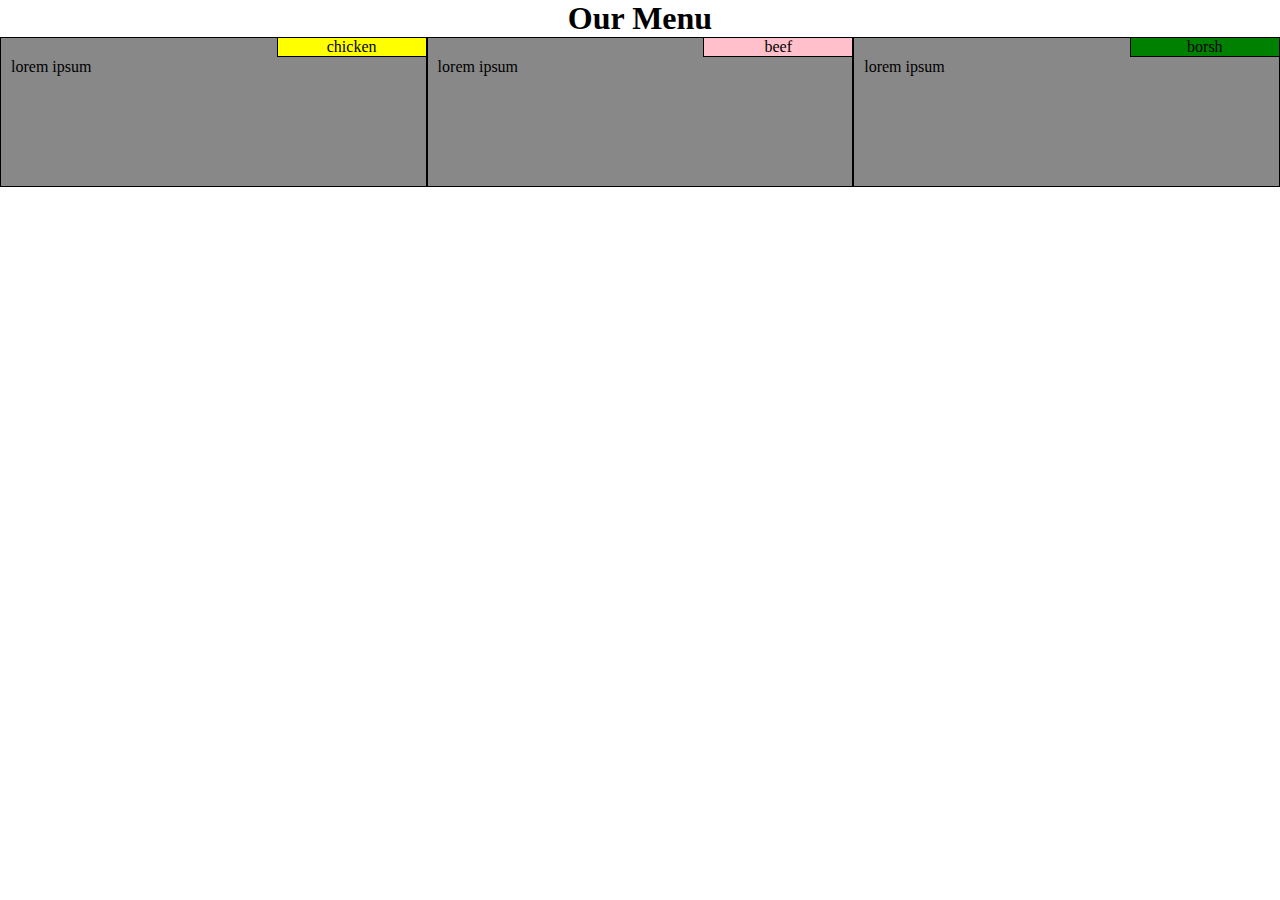
<file: mod2_solution/index.html>
<html>
<head>
  <link href="css/style.css" rel="stylesheet" type="text/css">
</head>
<body>
  <h1>Our Menu</h1>
  <div class="container">
<div class="row">
<div class="col-lg-4 col-md-6">
  <div class="title"><p id="s1">chicken</p></div>
  lorem ipsum
</div>
  <div class="col-lg-4 col-md-6">
    <div class="title"><p id="s2">beef</p></div>
  lorem ipsum
</div>
  <div id="last_column" class="col-lg-4 col-md-6">
    <div class="title"><p id="s3">borsh</p></div>
  lorem ipsum
</div>
</div>
    </div>
</body>
</html>
</file>
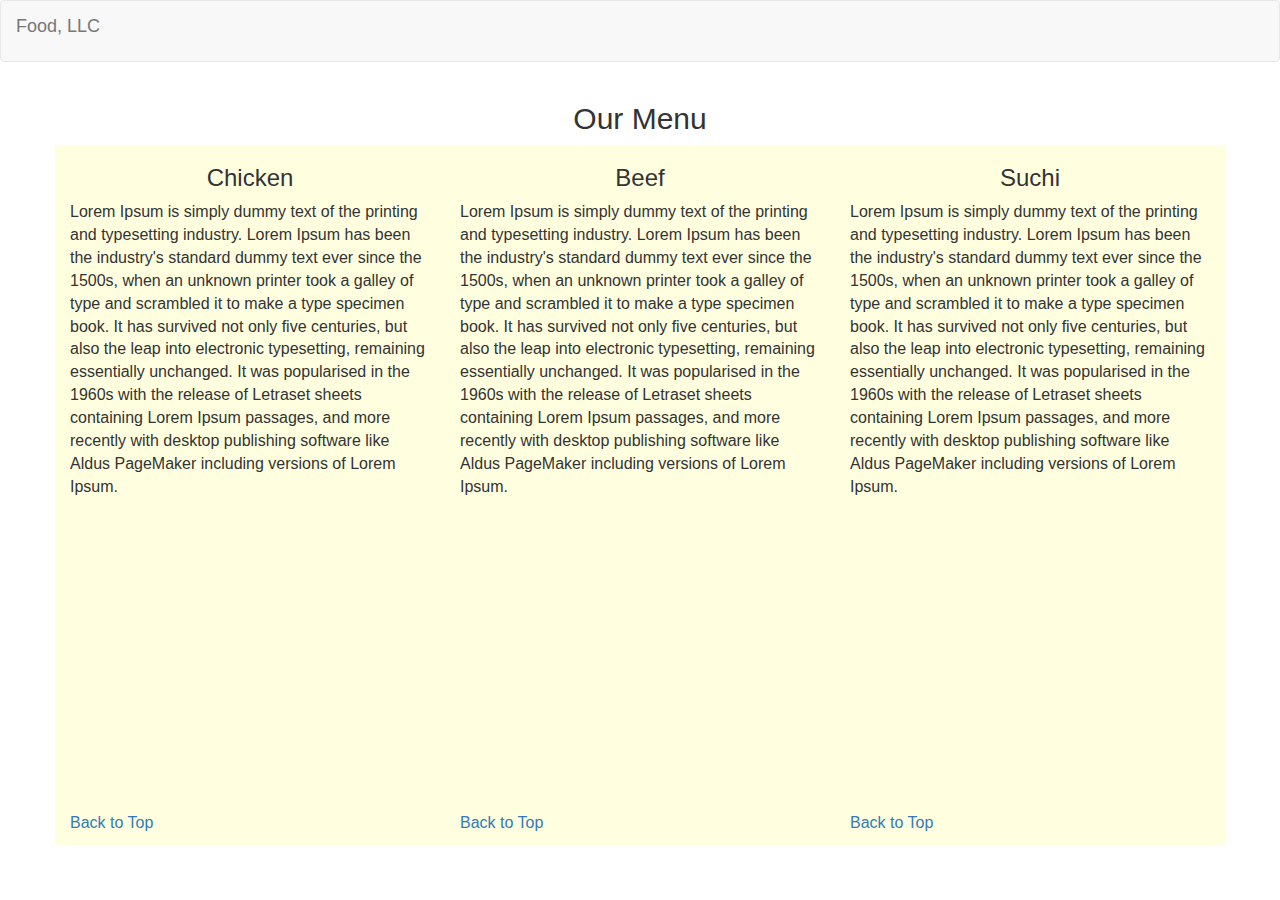
<file: mod3_solution/index.html>
<!DOCTYPE>
<html>
  <head>
    <meta charset="utf-8">
    <meta http-equiv="X-UA-Compatible" content="IE=edge">
    <meta name="viewport" content="width=device-width, initial-scale=1">
    <title>mod3_solution</title>
    <link rel="stylesheet" href="css/bootstrap.min.css">
    <link rel="stylesheet" href="css/styles.css">
  </head>
<body>
<header>
  <!-- ********************* NAVBAR ****************************-->
  <nav class="navbar navbar-default">
  
  <div class="container-fluid">
    <!-- Brand and toggle get grouped for better mobile display -->
    <div class="navbar-header">
	<p class="navbar-brand">Food, LLC</p>
     <button type="button" class="navbar-toggle collapsed" data-toggle="collapse" data-target="#collapsable-nav" aria-expanded="false">
            <span class="sr-only">Toggle navigation</span>
            <span class="icon-bar"></span>
            <span class="icon-bar"></span>
            <span class="icon-bar"></span>
     </button>
    </div>
	<div id="collapsable-nav" class="collapse navbar-collapse">
           <ul id="nav-list" class="nav navbar-nav navbar-right text-center">
            <li class="visible-xs" class="active">
              <a href="#chicken_block"><span>Chicken<span></a>
            </li>
            <li class="visible-xs">
              <a href="#beef_block"><br class="hidden-xs">Beef</a>
            </li>
            <li class="visible-xs">
              <a href="sushi_block"><br class="hidden-xs">Sushi</a>
            </li>
            </ul><!-- #nav-list -->
        </div><!-- .collapse .navbar-collapse -->

  </div><!-- /.container-fluid -->
</nav>
</header>
  <!-- *************************** END NAVBAR ******************************-->
<div id="main-content" class="container">
    <h2 id="menu-categories-title" class="text-center">Our Menu</h2>  
    <div class="category-block col-md-4 col-sm-6 col-xs-12 col-xxs-12">
        <h3 id="chicken_block" class="text-center">Chicken</h3>
		<span>Lorem Ipsum is simply dummy text of the printing and typesetting industry. Lorem Ipsum has been the industry's standard dummy text ever since the 1500s, when an unknown printer took a galley of type and scrambled it to make a type specimen book. It has survived not only five centuries, but also the leap into electronic typesetting, remaining essentially unchanged. It was popularised in the 1960s with the release of Letraset sheets containing Lorem Ipsum passages, and more recently with desktop publishing software like Aldus PageMaker including versions of Lorem Ipsum.
		</span>
		<a href="#menu-categories-title"><div class="back">Back to Top</div></a>
	</div>

	 <div class="category-block col-md-4 col-sm-6 col-xs-12 col-xxs-12">
        <h3 id="beef_block" class="text-center">Beef</h3>
		<span>Lorem Ipsum is simply dummy text of the printing and typesetting industry. Lorem Ipsum has been the industry's standard dummy text ever since the 1500s, when an unknown printer took a galley of type and scrambled it to make a type specimen book. It has survived not only five centuries, but also the leap into electronic typesetting, remaining essentially unchanged. It was popularised in the 1960s with the release of Letraset sheets containing Lorem Ipsum passages, and more recently with desktop publishing software like Aldus PageMaker including versions of Lorem Ipsum.
		</span>
		<a href="#menu-categories-title"><div class="back">Back to Top</div></a>
	</div>
	
	 <div class="category-block col-md-4 col-sm-12 col-xs-12 col-xxs-12">
        <h3 id="sushi_block" class="text-center">Suchi</h3>
		<span>Lorem Ipsum is simply dummy text of the printing and typesetting industry. Lorem Ipsum has been the industry's standard dummy text ever since the 1500s, when an unknown printer took a galley of type and scrambled it to make a type specimen book. It has survived not only five centuries, but also the leap into electronic typesetting, remaining essentially unchanged. It was popularised in the 1960s with the release of Letraset sheets containing Lorem Ipsum passages, and more recently with desktop publishing software like Aldus PageMaker including versions of Lorem Ipsum.
		</span>
		<a href="#menu-categories-title"><div class="back">Back to Top</div></a>
	</div>

</div><!-- End of #main-content -->

 <!-- jQuery (Bootstrap JS plugins depend on it) -->
  <script src="js/jquery-1.11.3.min.js"></script>
  <script src="js/bootstrap.min.js"></script>
  <script src="js/script.js"></script>
</body>
</html>
</file>
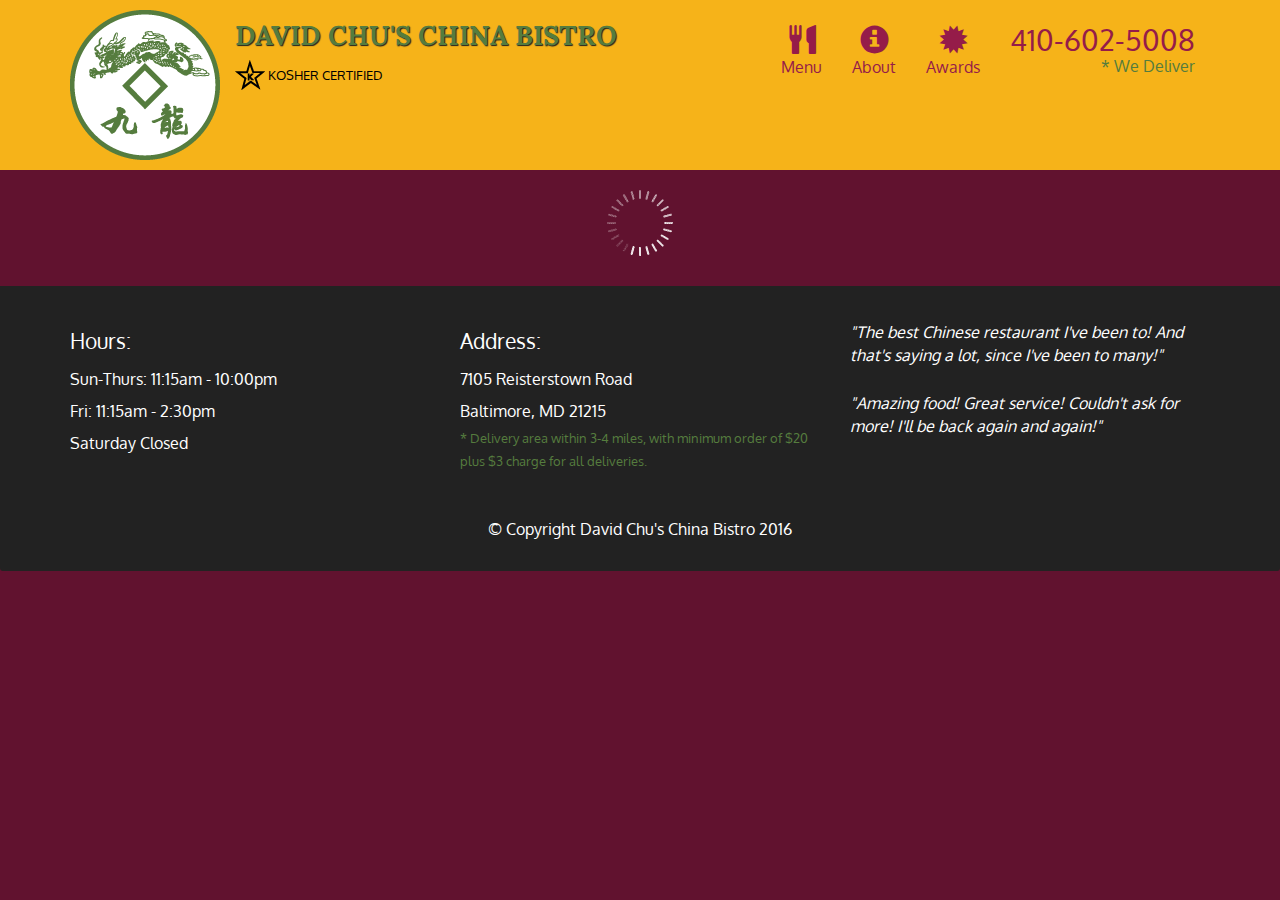
<file: mod5_solution/index.html>
<!doctype html>
<html lang="en">
  <head>
    <meta charset="utf-8">
    <meta http-equiv="X-UA-Compatible" content="IE=edge">
    <meta name="viewport" content="width=device-width, initial-scale=1">
    <title>David Chu's China Bistro</title>
    <link rel="stylesheet" href="css/bootstrap.min.css">
    <link rel="stylesheet" href="css/styles.css">
    <link href='https://fonts.googleapis.com/css?family=Oxygen:400,300,700' rel='stylesheet' type='text/css'>
    <link href='https://fonts.googleapis.com/css?family=Lora' rel='stylesheet' type='text/css'>
  </head>
<body>
  <header>
    <nav id="header-nav" class="navbar navbar-default">
      <div class="container">
        <div class="navbar-header">
          <a href="index.html" class="pull-left visible-md visible-lg">
            <div id="logo-img" alt="Logo image"></div>
          </a>

          <div class="navbar-brand">
            <a href="index.html"><h1>David Chu's China Bistro</h1></a>
            <p>
              <img src="images/star-k-logo.png" alt="Kosher certification">
              <span>Kosher Certified</span>
            </p>
          </div>

          <button id="navbarToggle" type="button" class="navbar-toggle collapsed" data-toggle="collapse" data-target="#collapsable-nav" aria-expanded="false">
            <span class="sr-only">Toggle navigation</span>
            <span class="icon-bar"></span>
            <span class="icon-bar"></span>
            <span class="icon-bar"></span>
          </button>
        </div>
        
        <div id="collapsable-nav" class="collapse navbar-collapse">
           <ul id="nav-list" class="nav navbar-nav navbar-right">
            <li id="navHomeButton" class="visible-xs active">
              <a href="index.html">
                <span class="glyphicon glyphicon-home"></span> Home</a>
            </li>
            <li id="navMenuButton">
              <a href="#" onclick="$dc.loadMenuCategories();">
                <span class="glyphicon glyphicon-cutlery"></span><br class="hidden-xs"> Menu</a>
            </li>
            <li>
              <a href="#">
                <span class="glyphicon glyphicon-info-sign"></span><br class="hidden-xs"> About</a>
            </li>
            <li>
              <a href="#">
                <span class="glyphicon glyphicon-certificate"></span><br class="hidden-xs"> Awards</a>
            </li>
            <li id="phone" class="hidden-xs">
              <a href="tel:410-602-5008">
                <span>410-602-5008</span></a><div>* We Deliver</div>
            </li>
          </ul><!-- #nav-list -->
        </div><!-- .collapse .navbar-collapse -->
      </div><!-- .container -->
    </nav><!-- #header-nav -->
  </header>

  <div id="call-btn" class="visible-xs">
    <a class="btn" href="tel:410-602-5008">
    <span class="glyphicon glyphicon-earphone"></span>
    410-602-5008
    </a>
  </div>
  <div id="xs-deliver" class="text-center visible-xs">* We Deliver</div>

  <div id="main-content" class="container"></div>

  <footer class="panel-footer">
    <div class="container">
      <div class="row">
        <section id="hours" class="col-sm-4">
          <span>Hours:</span><br>
          Sun-Thurs: 11:15am - 10:00pm<br>
          Fri: 11:15am - 2:30pm<br>
          Saturday Closed
          <hr class="visible-xs">
        </section>
        <section id="address" class="col-sm-4">
          <span>Address:</span><br>
          7105 Reisterstown Road<br>
          Baltimore, MD 21215
          <p>* Delivery area within 3-4 miles, with minimum order of $20 plus $3 charge for all deliveries.</p>
          <hr class="visible-xs">
        </section>
        <section id="testimonials" class="col-sm-4">
          <p>"The best Chinese restaurant I've been to! And that's saying a lot, since I've been to many!"</p>
          <p>"Amazing food! Great service! Couldn't ask for more! I'll be back again and again!"</p>
        </section>
      </div>
      <div class="text-center">&copy; Copyright David Chu's China Bistro 2016</div>
    </div>
  </footer>

  <!-- jQuery (Bootstrap JS plugins depend on it) -->
  <script src="js/jquery-2.1.4.min.js"></script>
  <script src="js/bootstrap.min.js"></script>
  <script src="js/ajax-utils.js"></script>
  <script src="js/script.js"></script>
</body>
</html>
</file>
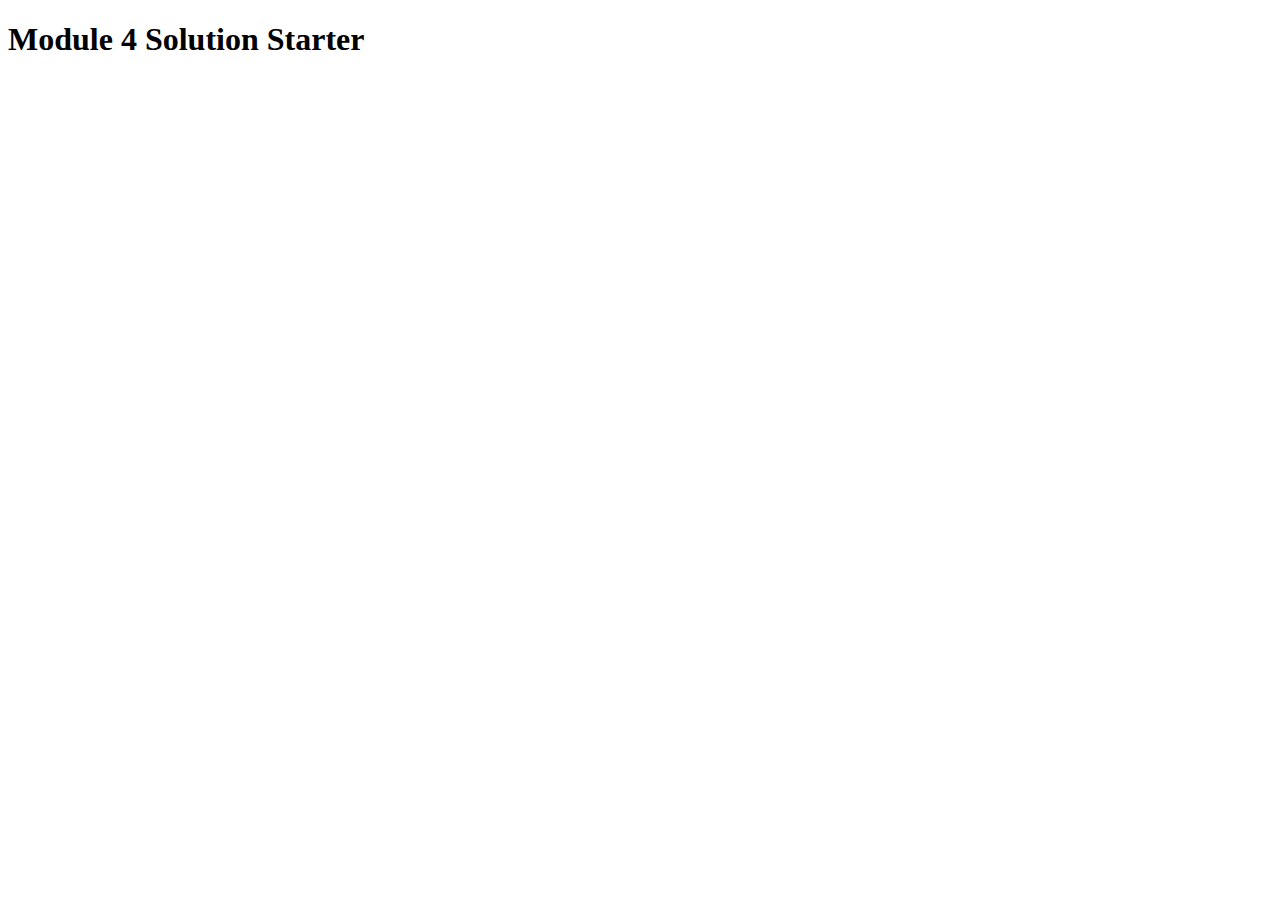
<file: module4-solution/index.html>
<!DOCTYPE html>
<html>
<head>
  <meta charset="utf-8">
  <title>Module 4 Solution Starter</title>
  <script>
    var names = []; // DO NOT REMOVE
  </script>
  <script src="SpeakHello.js"></script>
  <script src="SpeakGoodBye.js"></script>
  <script src="script.js"></script>
</head>
<body>
  <h1>Module 4 Solution Starter</h1>
</body>
</html>
</file>
<file: mod2_solution/css/style.css>
* {
  box-sizing: border-box;
  margin: 0;
  padding: 0;
}
h1{text-align:center;}
#s1{background-color:yellow;}
#s2{background-color:pink;}
#s3{background-color:light-green;}
.title{
  position:relative;
  top:-21px;
  right:-11px;
  float:right;
  border:1px solid black;
  background-color:green;
  width:150px;
  text-align:center;
}
.row {
  width: 100%;
  position: relative;
}

/*********************/
@media (min-width: 992px) {
  .col-lg-4 {
    float: left;
    width: 33.33%;
    border:1px solid black;
    height:150px;
    padding:20px 10px 10px 10px;
    background:#888888;
    margin-bottom:10px;
  }
  
}

@media (min-width: 768px) and (max-width: 991px) {
  .col-md-6 {
    float: left;
     width: 50%;
    border:1px solid black;
    height:150px;
    padding:20px 10px 10px 10px;
    background:#888888;
    margin-bottom:10px;
  }
   #last_column{width:100%;}
  }

@media (max-width: 767px) {
  .col-md-6 {
    float: left;
     width: 100%;
    border:1px solid black;
    height:150px;
    padding:20px 10px 10px 10px;
    background:#888888;
    margin-bottom:10px;
  }
  .container {
    width: 100%;
  }
}
</file>
<file: mod3_solution/css/styles.css>
body {
  font-size: 16px;
}
/** BODY **/
.category-block,.category-tile {
	background:lightyellow;
}
#main-content{
	
	padding:0px;

}
.category-tile {
	text-align:center;	
}
.category-block{
	 height:700px; 
}
.back{
	position:absolute;
	bottom:10px;
}
</file>
<file: mod5_solution/css/styles.css>
body {
  font-size: 16px;
  color: #fff;
  background-color: #61122f;
  font-family: 'Oxygen', sans-serif;
}

/** HEADER **/
#header-nav {
  background-color: #f6b319;
  border-radius: 0;
  border: 0;
}

#logo-img {
  background: url('../images/restaurant-logo_large.png') no-repeat;
  width: 150px;
  height: 150px;
  margin: 10px 15px 10px 0;
}

.navbar-brand {
  padding-top: 25px;
}
.navbar-brand h1 { /* Restaurant name */
  font-family: 'Lora', serif;
  color: #557c3e;
  font-size: 1.5em;
  text-transform: uppercase;
  font-weight: bold;
  text-shadow: 1px 1px 1px #222;
  margin-top: 0;
  margin-bottom: 0;
  line-height: .75;
}
.navbar-brand a:hover, .navbar-brand a:focus {
  text-decoration: none;
}
.navbar-brand p { /* Kosher cert */
  color: #000;
  text-transform: uppercase;
  font-size: .7em;
  margin-top: 15px;
}
.navbar-brand p span { /* Star-K */
  vertical-align: middle;
}

#nav-list {
  margin-top: 10px;
}
#nav-list a {
  color: #951C49;
  text-align: center;
}
#nav-list a:hover {
  background: #E7E7E7;
}
#nav-list a span {
  font-size: 1.8em;
}

#phone {
  margin-top: 5px;
}
#phone a { /* Phone number */
  text-align: right;
  padding-bottom: 0;
}
#phone div { /* We Deliver */
  color: #557c3e;
  text-align: right;
  padding-right: 15px;
}

.navbar-header button.navbar-toggle, .navbar-header .icon-bar {
  border: 1px solid #61122f;
}
.navbar-header button.navbar-toggle {
  clear: both;
  margin-top: -30px;
}
/* END HEADER */

/* FOOTER */
.panel-footer {
  margin-top: 30px;
  padding-top: 35px;
  padding-bottom: 30px;
  background-color: #222;
  border-top: 0;
}
.panel-footer div.row {
  margin-bottom: 35px;
}
#hours, #address {
  line-height: 2;
}
#hours > span, #address > span {
  font-size: 1.3em;
}
#address p {
  color: #557c3e;
  font-size: .8em;
  line-height: 1.8;
}
#testimonials {
  font-style: italic;
}
#testimonials p:nth-child(2) {
  margin-top: 25px;
}
/* END FOOTER */



/* HOME PAGE */
.container .jumbotron {
  box-shadow: 0 0 50px #3F0C1F;
  border: 2px solid #3F0C1F;
}

#menu-tile, #specials-tile, #map-tile {
  height: 250px;
  width: 100%;
  margin-bottom: 15px;
  position: relative;
  border: 2px solid #3F0C1F;
  overflow: hidden;
}
#menu-tile:hover, #specials-tile:hover, #map-tile:hover {
  box-shadow: 0 1px 5px 1px #cccccc;
}
#menu-tile {
  background: url('../images/menu-tile.jpg') no-repeat;
  background-position: center;
}
#specials-tile {
  background: url('../images/specials-tile.jpg') no-repeat;
  background-position: center;
}
#menu-tile span, #specials-tile span, #map-tile span {
  position: absolute;
  bottom: 0;
  right: 0;
  width: 100%;
  text-align: center;
  font-size: 1.6em;
  text-transform: uppercase;
  background-color: #000;
  color: #fff;
  opacity: .8;
}
/* END HOME PAGE */

/* MENU CATEGORIES PAGE */
.category-tile { 
  position: relative;
  border: 2px solid #3F0C1F;
  overflow: hidden;
  width: 200px;
  height: 200px;
  margin: 0 auto 15px;
}
.category-tile span {
  position: absolute;
  bottom: 0;
  right: 0;
  width: 100%;
  text-align: center;
  font-size: 1.2em;
  text-transform: uppercase;
  background-color: #000;
  color: #fff;
  opacity: .8;
}
.category-tile:hover {
  box-shadow: 0 1px 5px 1px #cccccc;
}

#menu-categories-title + div {
  margin-bottom: 50px;
}
/* END MENU CATEGORIES PAGE */

/* SINGLE CATEGORY PAGE */
.menu-item-tile {
  margin-bottom: 25px;
}
.menu-item-tile hr {
  width: 80%;
}
.menu-item-tile .menu-item-price {
  font-size: 1.1em;
  text-align: right;
  margin-top: -15px;
  margin-right: -15px;
}
.menu-item-tile .menu-item-price span {
  font-size: .6em;
}
.menu-item-photo {
  position: relative;
  border: 2px solid #3F0C1F; 
  overflow: hidden;
  padding: 0;
  margin-right: -15px;
  margin-left: auto;
  margin-bottom: 20px;
  max-width: 250px;
}
.menu-item-photo div {
  position: absolute;
  bottom: 0;
  right: 0;
  width: 80px;
  background-color: #557c3e;
  text-align: center;
}
.menu-item-description {
  padding-right: 30px;
}
h3.menu-item-title {
  margin: 0 0 10px;
}
.menu-item-details {
  font-size: .9em;
  font-style: italic;
}
/* END SINGLE CATEGORY PAGE */


/********** Large devices only **********/
@media (min-width: 1200px) {
  .container .jumbotron {
    background: url('../images/jumbotron_1200.jpg') no-repeat;
    height: 675px;
  }
}

/********** Medium devices only **********/
@media (min-width: 992px) and (max-width: 1199px) {
  /* Header */
  #logo-img {
    background: url('../images/restaurant-logo_medium.png') no-repeat;
    width: 100px;
    height: 100px;
    margin: 5px 5px 5px 0;
  }
  /* End Header */

  /* Home Page */
  .container .jumbotron {
    background: url('../images/jumbotron_992.jpg') no-repeat;
    height: 558px;
  }
  /* End Home Page */
}

/********** Small devices only **********/
@media (min-width: 768px) and (max-width: 991px) {
  /* Home Page */
  .container .jumbotron {
    background: url('../images/jumbotron_768.jpg') no-repeat;
    height: 432px;
  }
  /* End Home Page */
}

/********** Extra small devices only **********/
@media (max-width: 767px) {
  /* Header */
  .navbar-brand {
    padding-top: 10px;
    height: 80px;
  }
  .navbar-brand h1 { /* Restaurant name */
    padding-top: 10px;
    font-size: 5vw; /* 1vw = 1% of viewport width */
  }
  .navbar-brand p { /* Kosher cert */
    font-size: .6em;
    margin-top: 12px;
  }
  .navbar-brand p img { /* Star-K */
    height: 20px;
  }

  #collapsable-nav a { /* Collapsed nav menu text */
    font-size: 1.2em;
  }
  #collapsable-nav a span { /* Collapsed nav menu glyph */
    font-size: 1em;
    margin-right: 5px;
  }

  #call-btn > a {
    font-size: 1.5em;
    display: block;
    margin: 0 20px;
    padding: 10px;
    border: 2px solid #fff;
    background-color: #f6b319;
    color: #951c49;
  }
  #xs-deliver {
    margin-top: 5px;
    font-size: .7em;
    letter-spacing: .1em;
    text-transform: uppercase;
  }
  /* End Header */

  /* Footer */
  .panel-footer section {
    margin-bottom: 30px;
    text-align: center;
  }
  .panel-footer section:nth-child(3) {
    margin-bottom: 0; /* margin already exists on the whole row */
  }
  .panel-footer section hr {
    width: 50%;
  }
  /* End Footer */

  /* Home Page */
  .container .jumbotron {
    margin-top: 30px;
    padding: 0;
  }
  #menu-tile, #specials-tile {
    width: 360px;
    margin: 0 auto 15px;
  }

  .menu-item-photo {
    margin-right: auto;
  }
  .menu-item-tile .menu-item-price {
    text-align: center;
  }
  .menu-item-description {
    text-align: center;;
  }
}


/********** Super extra small devices Only :-) (e.g., iPhone 4) **********/
@media (max-width: 479px) {
  /* Header */
  .navbar-brand h1 { /* Restaurant name */
    padding-top: 5px;
    font-size: 6vw;
  }
  /* End Header */
  
  /* Home page */
  #menu-tile, #specials-tile {
    width: 280px;
    margin: 0 auto 15px;
  }

  .col-xxs-12 {
    position: relative;
    min-height: 1px;
    padding-right: 15px;
    padding-left: 15px;
    float: left;
    width: 100%;
  }
}
</file>
